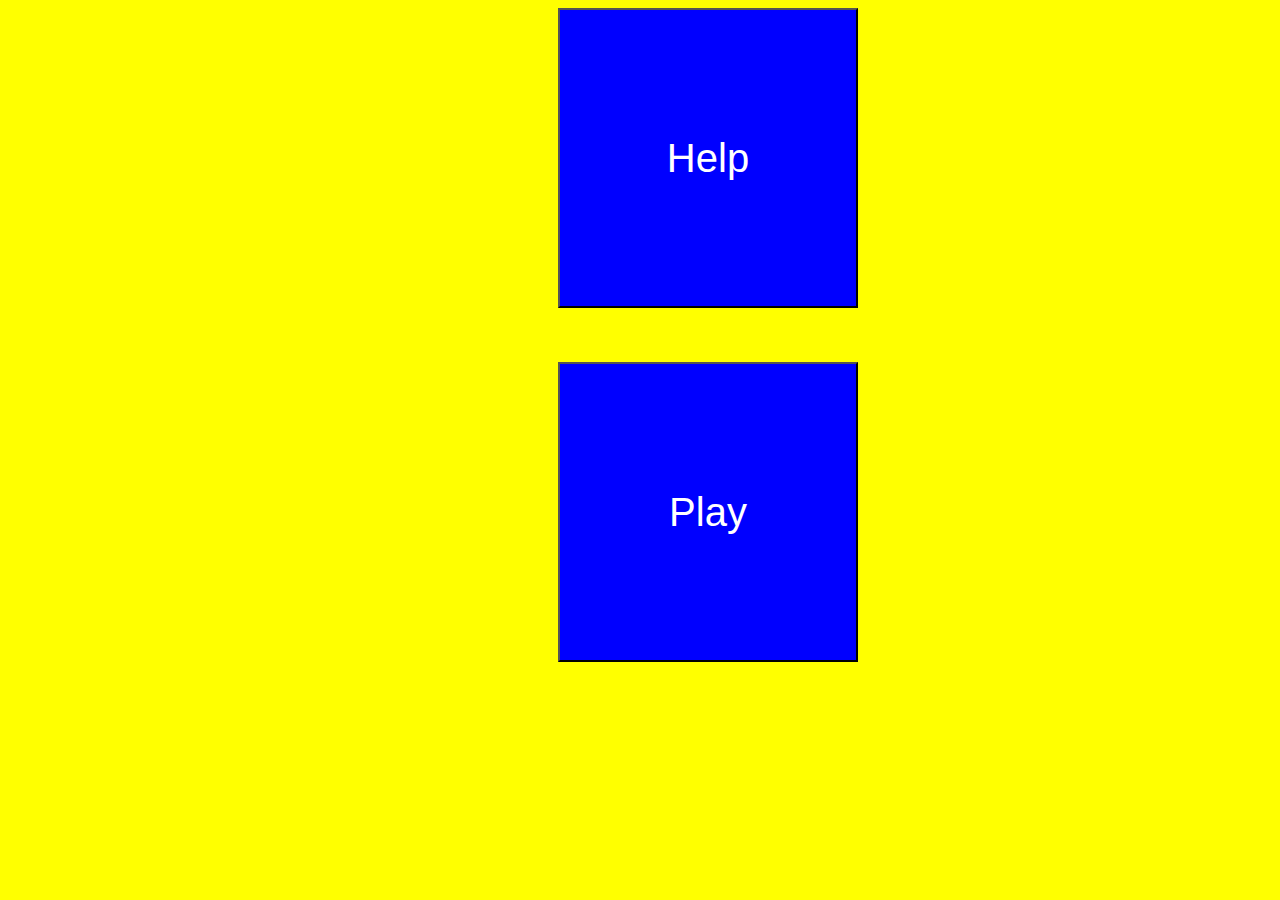
<file: index.html>
<!DOCTYPE html>
<html lang="en">
<head>
    <script src="main.js" ></script>
    <link rel="stylesheet" href="style.css">
    <title>Block Game</title>
</head>
<body>
    <button class="Button" onclick="Switch(location='help.html')"> Help </button>
    <br>
    <br>
    <br>
    <br>
    <button class="Button"  onclick="Switch(location='play.html')"> Play </button>
    
</body>
</html>
</file>
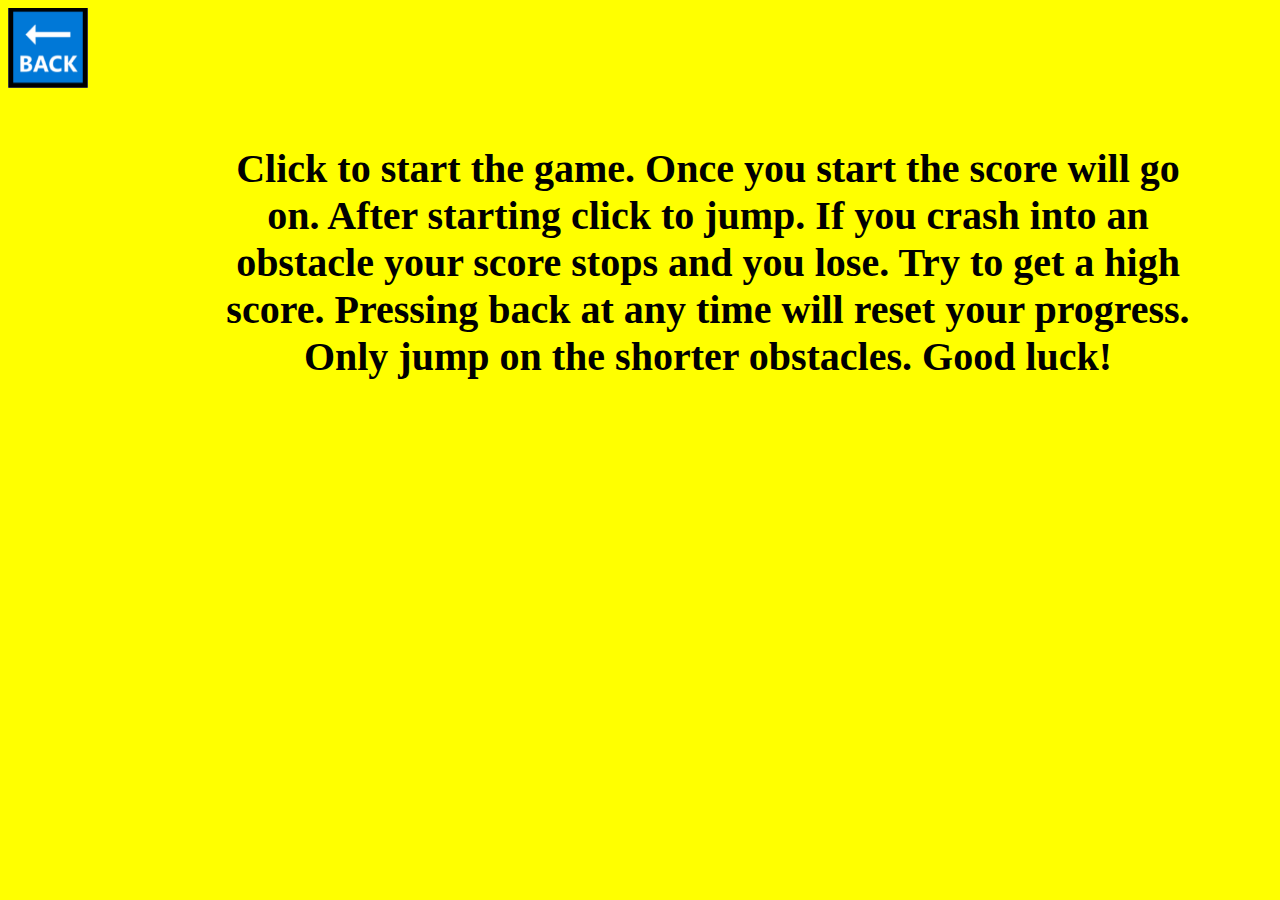
<file: help.html>
<!DOCTYPE html>
<html lang="en">
<head>
    <script src="main.js" ></script>
    <link rel="stylesheet" href="style.css">
    <title>Block Game</title>   
</head>
<body>
    <img id="Back" src="Back.png" onclick="Switch('index.html')">
    <h4> Click to start the game. Once you start the score will go on. After starting click to jump. If you crash into an obstacle your score stops and you lose. Try to get a high score. Pressing back at any time will reset your progress. Only jump on the shorter obstacles. Good luck! </h4>
    
</body>
</html>
</file>
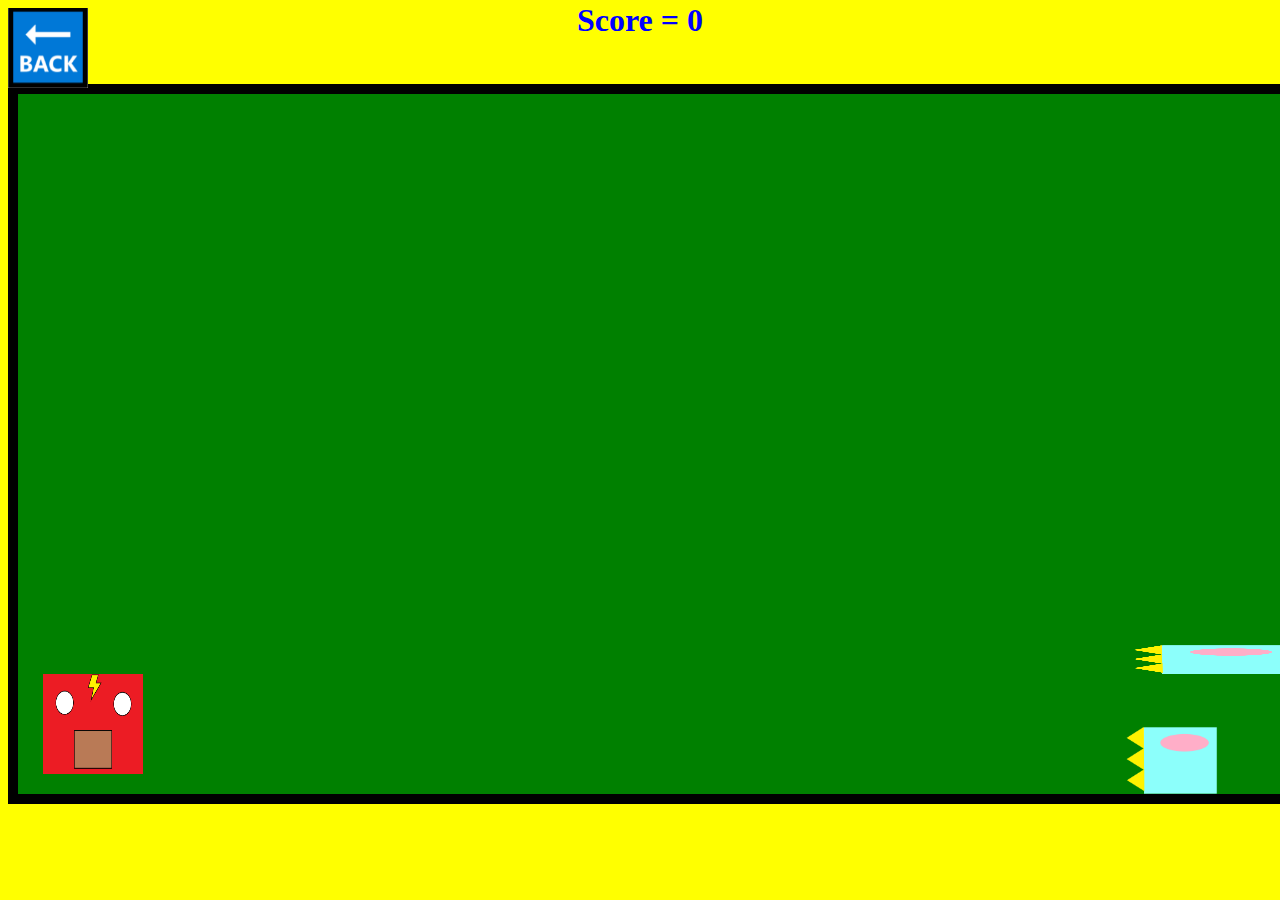
<file: play.html>
<!DOCTYPE html>
<html lang="en">
<head>
    <script src="main.js" ></script>
    <link rel="stylesheet" href="style.css">
    <title>Block Game</title>
</head>
<body>

    <img id="Back" src="Back.png" onclick="Switch('index.html')">
    <h1 id="Score">Score = 0</h1>
  
    <div id="Game">  
        <div id="enemyedsh">
          <img id="enemyedd" src="image-removebg-preview (6).png" class="not">
          </div>
          <div id="character">
    <img id="charsacter" src="skin.png" class="jumped">
</div>
<div id="enemysh">
    <img id="enemt" src="image-removebg-preview (6).png" class="not">
 </div>
 
    </div>
</body>
</html>
</file>
<file: style.css>
body{
  
    background-color: yellow;
}

#Game{
    width: 1315px;
    height: 700px;
    border: 10px solid black;   
    margin: auto; 
    background-color: green;
    margin-top: 45px;
}
h1{
color: blue;
text-align: center;
}
#character{
    width: 80px;
    height: 100px;
    background-color: red;
    position: relative;
    top: 0px;
   left: 25px;
   z-index: 8;
}
#charsacter{
    width: 100px;
    height: 100px;
    background-color: red;
    position: relative;

}

.jump{
    animation-name: jump;
    animation-duration: 1.5s;
}


@keyframes jump{
    0%{top: 0px;}
    50%{top: -150px}
    100%{top: 0px;}
}

.Button{
    width: 300px;
    height: 300px;
    text-align: center;
    background-color: blue;
    color: white;
    margin-left: 550px;
    font-size: 40px;
}
.Button:hover{
    text-decoration: underline;
    cursor: pointer;
}
#Back{
    width: 80px;
    height: 80px;
}
#Back:hover{

    cursor: pointer;
}

h4{
    width: 1000px;
    text-align: center;
    margin-left: 200px;
    font-size: 40px;
}
#Score{
    margin-top: -90px;
}
#enemysh{
    width: 100px;
    height: 70px;
 margin-top: -50px;
    left: 1100px;
    position: relative;
    z-index: 12;
}

#enemt{
    width: 100px;
    height: 70px;
    z-index: 13;
}


.enemies{
    animation-name: enemies;
    animation-duration: 2s;
}
.bozos{
    animation-name: enemies;
    animation-duration: 1s;
}


@keyframes enemies{
 0%{left: 1100px}
 100%{left: -200px}
}
#enemyedsh{
    width: 170px;
    height: 30px;
    left: 1100px;
    z-index: 10;
    position:relative;
    margin-top: 550px;

}#enemyedd{
    width: 170px;
    height: 30px;
    z-index: 11;

}
</file>
